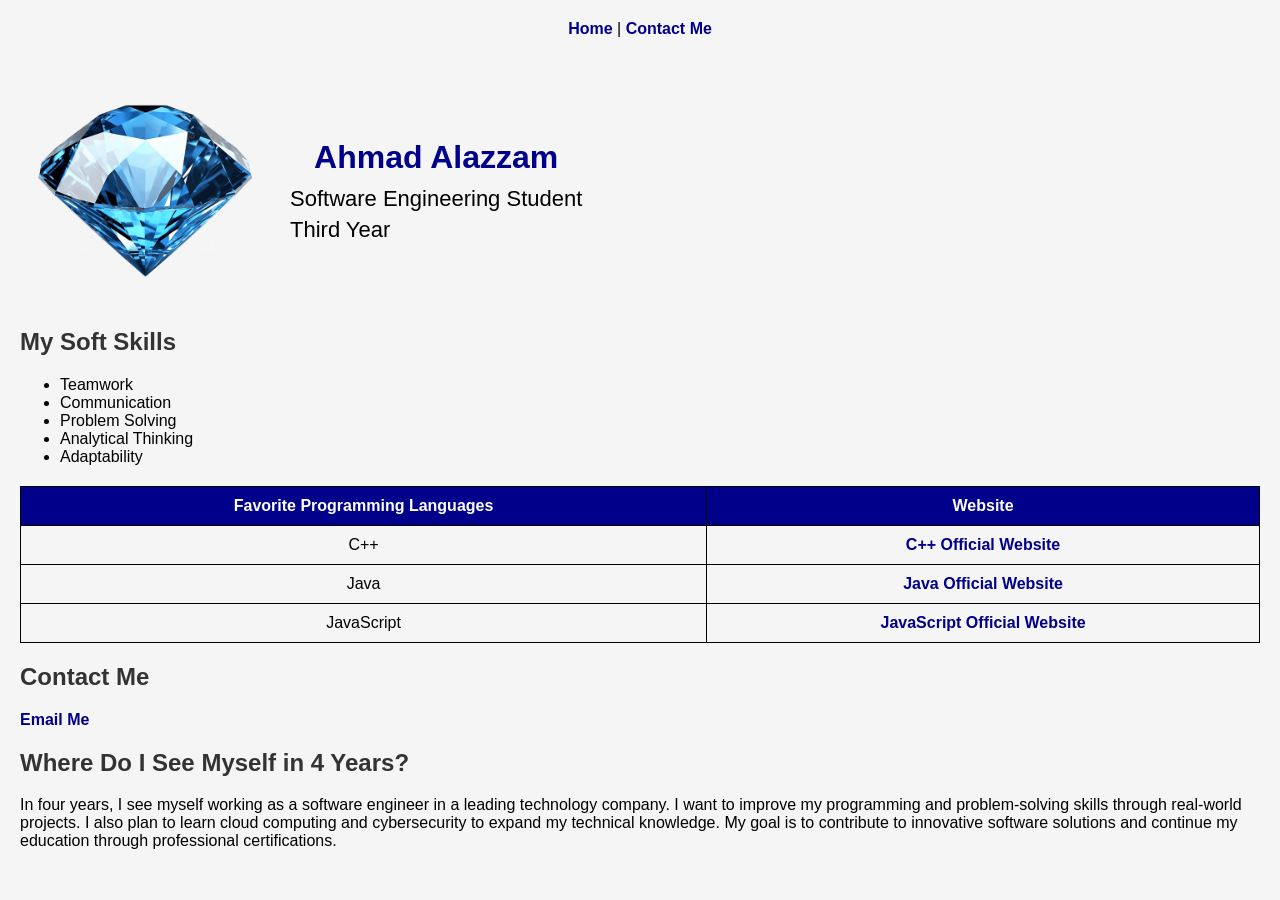
<file: index.html>
<!DOCTYPE html>
<html lang="en">
<head>
    <meta charset="UTF-8">
    <meta name="viewport" content="width=device-width, initial-scale=1.0">
    <title>Ahmed Alazzam - 172892</title>
    <link rel="stylesheet" href="style.css">
</head>
<body>
<nav>
    <a href="index.html">Home</a> |
    <a href="contact.html">Contact Me</a>
</nav>

<div class="profile">

    <img src="myphoto.png" alt="My Photo">

    <div class="info">
        <h1>Ahmad Alazzam</h1>
        <p>Software Engineering Student</p>
        <p>Third Year</p>
    </div>

</div>


<h2>My Soft Skills</h2>
<ul>
    <li>Teamwork</li>
    <li>Communication</li>
    <li>Problem Solving</li>
    <li>Analytical Thinking</li>
    <li>Adaptability</li>
</ul>
<table border="1">
    <tr>
        <th>Favorite Programming Languages</th>
        <th>Website</th>
    </tr>

    <tr>
        <td>C++</td>
        <td>
            <a href="https://isocpp.org" target="_blank">
                C++ Official Website
            </a>
        </td>
    </tr>

    <tr>
        <td>Java</td>
        <td>
            <a href="https://www.oracle.com/java" target="_blank">
                Java Official Website
            </a>
        </td>
    </tr>

    <tr>
        <td>JavaScript</td>
        <td>
            <a href="https://developer.mozilla.org/en-US/docs/Web/JavaScript" target="_blank">
                JavaScript Official Website
            </a>
        </td>
    </tr>

</table>
<h2>Contact Me</h2>

<p>
    <a href="mailto:asalazzam23@cit.just.edu.jo" target="_blank">
        Email Me
    </a>
</p>
<h2>Where Do I See Myself in 4 Years?</h2>
<p>
In four years, I see myself working as a software engineer in a leading technology company.
I want to improve my programming and problem-solving skills through real-world projects.
I also plan to learn cloud computing and cybersecurity to expand my technical knowledge.
My goal is to contribute to innovative software solutions and continue my education through professional certifications.
</p>

</body>
</html>
</file>
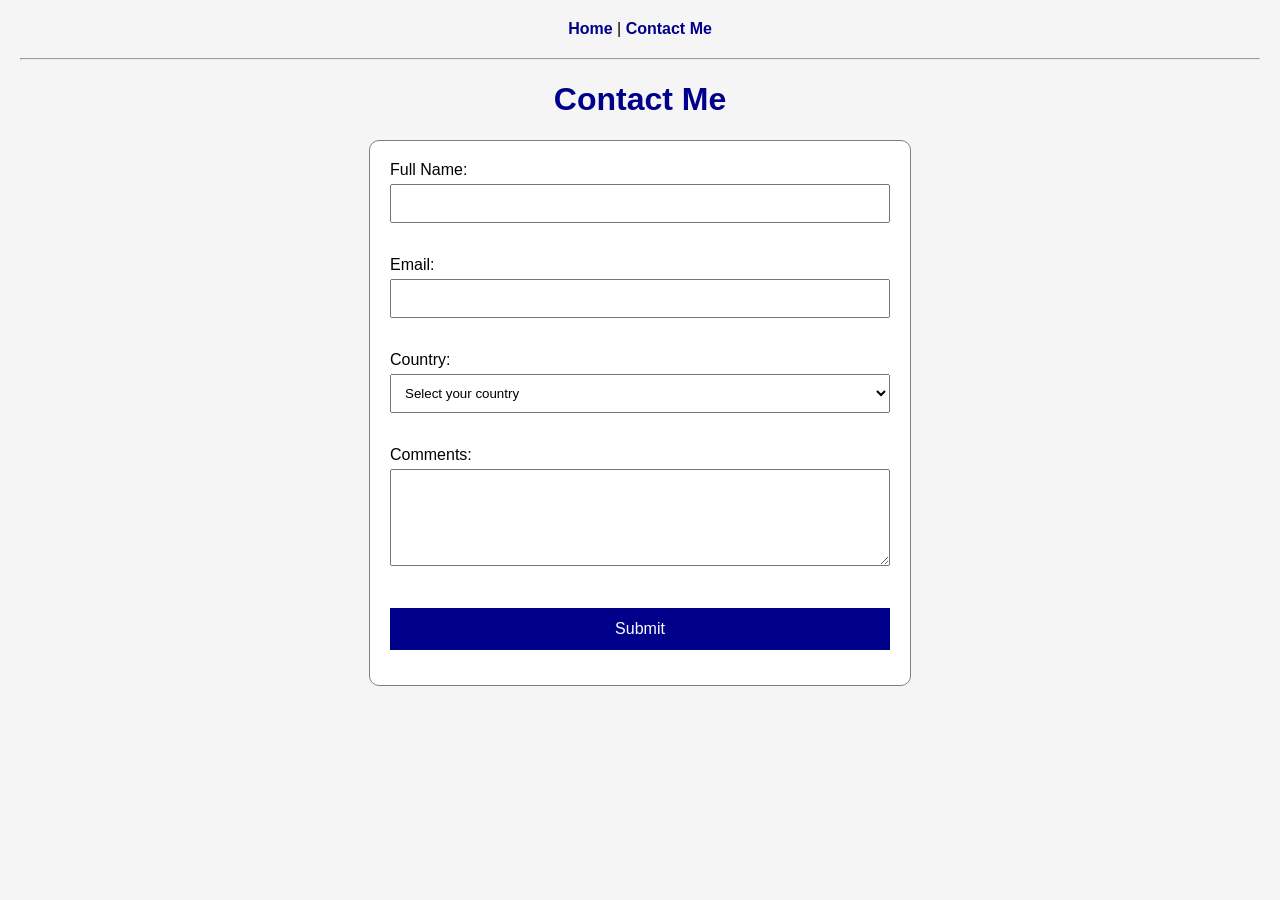
<file: contact.html>
<!DOCTYPE html>
<html lang="en">

<head>
    <meta charset="UTF-8">
    <meta name="viewport" content="width=device-width, initial-scale=1.0">
    <title>Contact Me</title>
    <link rel="stylesheet" href="style.css">
</head>

<body>
 <nav>
    <a href="index.html">Home</a> |
    <a href="contact.html">Contact Me</a>
 </nav>

<hr>
<h1>Contact Me</h1>

<form id="contactForm">

    <label for="fullname">Full Name:</label>
    <input type="text" id="fullname" name="fullname">


<br><br>

<label for="email">Email:</label>
<input type="email" id="email" name="email">
<br><br>

<label for="country">Country:</label>

<select id="country" name="country">
    <option value="">Select your country</option>
    <option value="Jordan">Jordan</option>
    <option value="Saudi Arabia">Saudi Arabia</option>
    <option value="UAE">UAE</option>
    <option value="Egypt">Egypt</option>
</select>

<br><br>

<label for="comments">Comments:</label><br>

<textarea id="comments" name="comments" rows="5" cols="40"></textarea>
<br><br>

<input type="submit" value="Submit">

</form>

<script src="script.js"></script>
</body>

</html>
</file>
<file: style.css>
body {
    background-color: #f5f5f5;
    font-family: Arial, sans-serif;
    margin: 20px;
}
h1 {
    color: darkblue;
    text-align: center;
}
h2 {
    color: #333333;
}
nav {
    text-align: center;
    margin-bottom: 20px;
}
table {
    width: 100%;
    border-collapse: collapse;
    margin-top: 20px;
}
th,
td {
    border: 1px solid black;
    padding: 10px;
    text-align: center;
}
th {
    background-color: darkblue;
    color: white;
}
img{
    border-radius: 25%;
}
a {
    text-decoration: none;
    color: darkblue;
    font-weight: bold;
}

a:hover {
    color: red;
}
form {
    width: 500px;
    margin: 20px auto;
    padding: 20px;
    border: 1px solid gray;
    border-radius: 10px;
    background-color: white;
}
input,
select,
textarea {
    width: 100%;
    padding: 10px;
    margin-top: 5px;
    margin-bottom: 15px;
    box-sizing: border-box;
}
input[type="submit"] {
    background-color: darkblue;
    color: white;
    border: none;
    padding: 12px;
    cursor: pointer;
    font-size: 16px;
}
input[type="submit"]:hover {
    background-color: green;
}
.profile{
    display: flex;
    align-items: center;
    justify-content: flex-start;
    gap: 20px;
}

.profile img{
    width: 250px;
    height: 250px;
    border-radius: 25%;
    object-fit: cover;
}

.info h1{
    margin-bottom: 10px;
}

.info p{
    font-size: 22px;
    margin: 5px 0;
}
</file>
